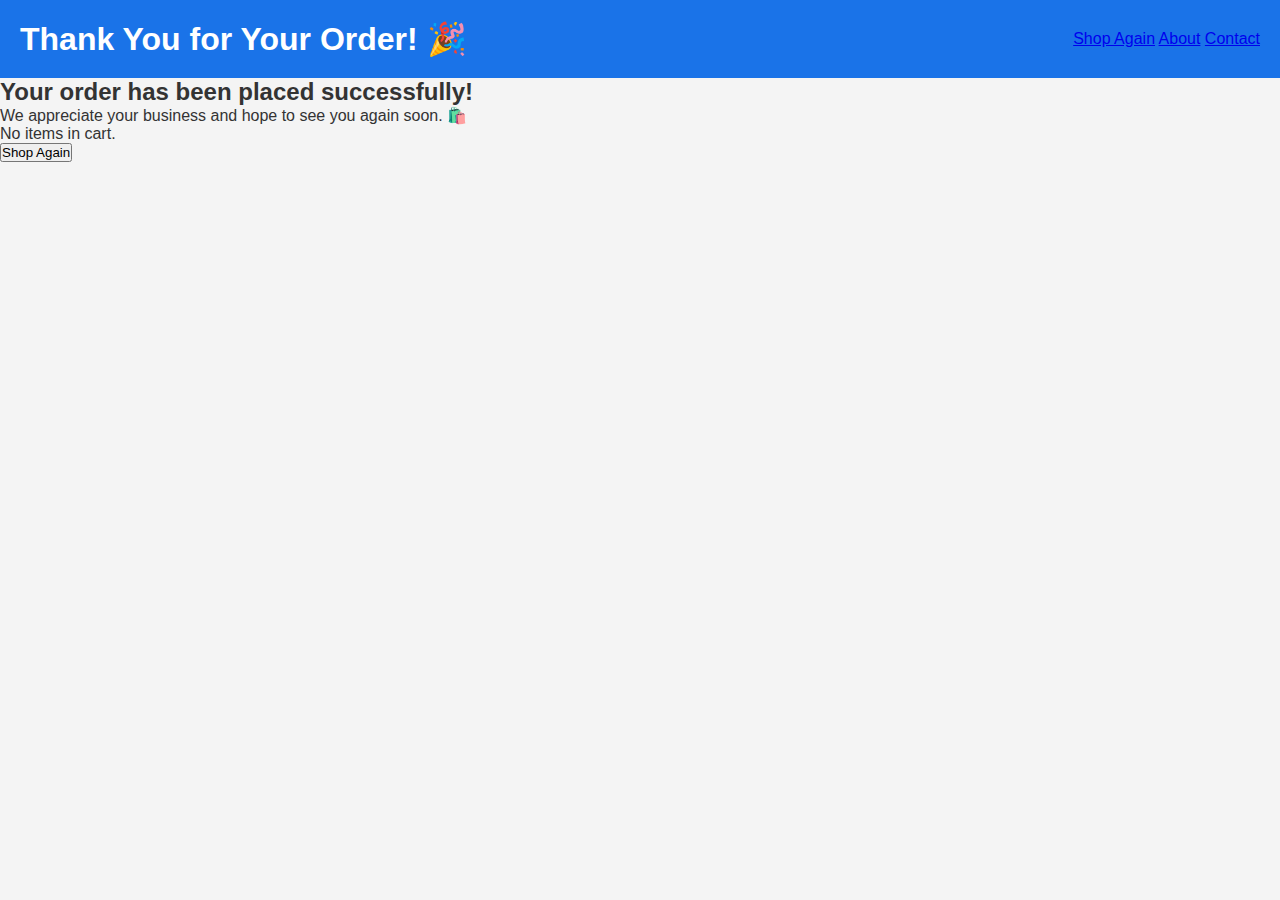
<file: confirmation.html>
<!DOCTYPE html>
<html lang="en">
<head>
  <meta charset="UTF-8" />
  <meta name="viewport" content="width=device-width, initial-scale=1.0"/>
  <title>Order Confirmation - ShopEase</title>
  <link rel="stylesheet" href="style.css" />
</head>
<body>
  <header>
    <h1>Thank You for Your Order! 🎉</h1>
    <nav>
      <a href="index.html">Shop Again</a>
      <a href="about.html">About</a>
      <a href="contact.html">Contact</a>
    </nav>
  </header>

  <section class="confirmation">
    <h2>Your order has been placed successfully!</h2>
    <p>We appreciate your business and hope to see you again soon. 🛍️</p>

    <!-- Dynamically display order details here -->
    <div id="orderDetails"></div>
    
    <button onclick="window.location.href='index.html'">Shop Again</button>
  </section>

  <script>
    window.onload = function() {
      const cart = JSON.parse(localStorage.getItem('cart')) || [];
      const orderDetailsDiv = document.getElementById('orderDetails');

      if (cart.length > 0) {
        // Display items in the cart
        const orderDetails = cart.map(item => `
          <p>${item.name} - $${item.price} x ${item.quantity}</p>
        `).join('');

        // Calculate total price
        const total = cart.reduce((total, item) => total + (item.price * item.quantity), 0).toFixed(2);

        // Add order details to the page
        orderDetailsDiv.innerHTML = `
          <h3>Your Order Details:</h3>
          ${orderDetails}
          <p><strong>Total: $${total}</strong></p>
        `;
      } else {
        orderDetailsDiv.innerHTML = `<p>No items in cart.</p>`;
      }
    };
  </script>
</body>
</html>
</file>
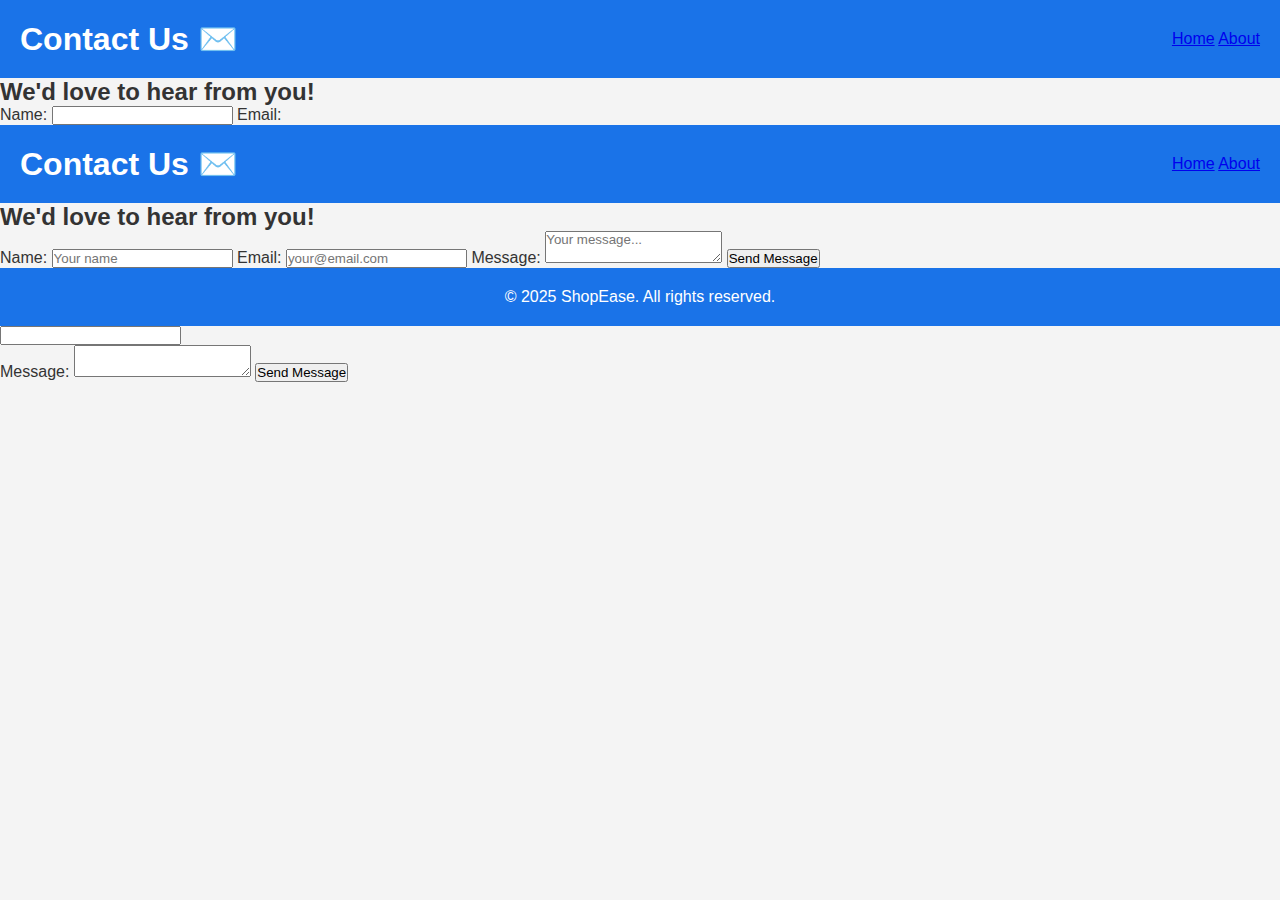
<file: contact.html>
<!-- contact.html -->
<!DOCTYPE html>
<html lang="en">
<head>
  <meta charset="UTF-8" />
  <meta name="viewport" content="width=device-width, initial-scale=1.0"/>
  <title>Contact - ShopEase</title>
  <link rel="stylesheet" href="style.css" />
</head>
<body>
  <header>
    <h1>Contact Us ✉️</h1>
    <nav>
      <a href="index.html">Home</a>
      <a href="about.html">About</a>
    </nav>
  </header>

  <section class="contact">
    <h2>We'd love to hear from you!</h2>
    <form onsubmit="handleContact(event)">
      <label>Name:
        <input type="text" required />
      </label>
      <label>Email:<!DOCTYPE html>
        <html lang="en">
        <head>
          <meta charset="UTF-8" />
          <meta name="viewport" content="width=device-width, initial-scale=1.0"/>
          <title>Contact - ShopEase</title>
          <link rel="stylesheet" href="style.css" />
        </head>
        <body>
        
          <header>
            <h1>Contact Us ✉️</h1>
            <nav>
              <a href="index.html">Home</a>
              <a href="about.html">About</a>
            </nav>
          </header>
        
          <main>
            <section class="contact">
              <h2>We'd love to hear from you!</h2>
              <form onsubmit="handleContact(event)" class="contact-form">
                <label for="name">Name:</label>
                <input type="text" id="name" name="name" required placeholder="Your name" />
        
                <label for="email">Email:</label>
                <input type="email" id="email" name="email" required placeholder="your@email.com" />
        
                <label for="message">Message:</label>
                <textarea id="message" name="message" required placeholder="Your message..."></textarea>
        
                <button type="submit">Send Message</button>
              </form>
            </section>
          </main>
        
          <footer>
            <p>&copy; 2025 ShopEase. All rights reserved.</p>
          </footer>
        
          <script>
            function handleContact(e) {
              e.preventDefault();
              alert("📬 Thanks for reaching out! We'll get back to you soon.");
              e.target.reset(); // Clear the form
            }
          </script>
        
        </body>
        </html>
        
        <input type="email" required />
      </label>
      <label>Message:
        <textarea required></textarea>
      </label>
      <button type="submit">Send Message</button>
    </form>
  </section>

  <script>
    function handleContact(e) {
      e.preventDefault();
      alert("📬 Thanks for reaching out! We'll get back to you soon.");
      e.target.reset();
    }
  </script>
</body>
</html>
</file>
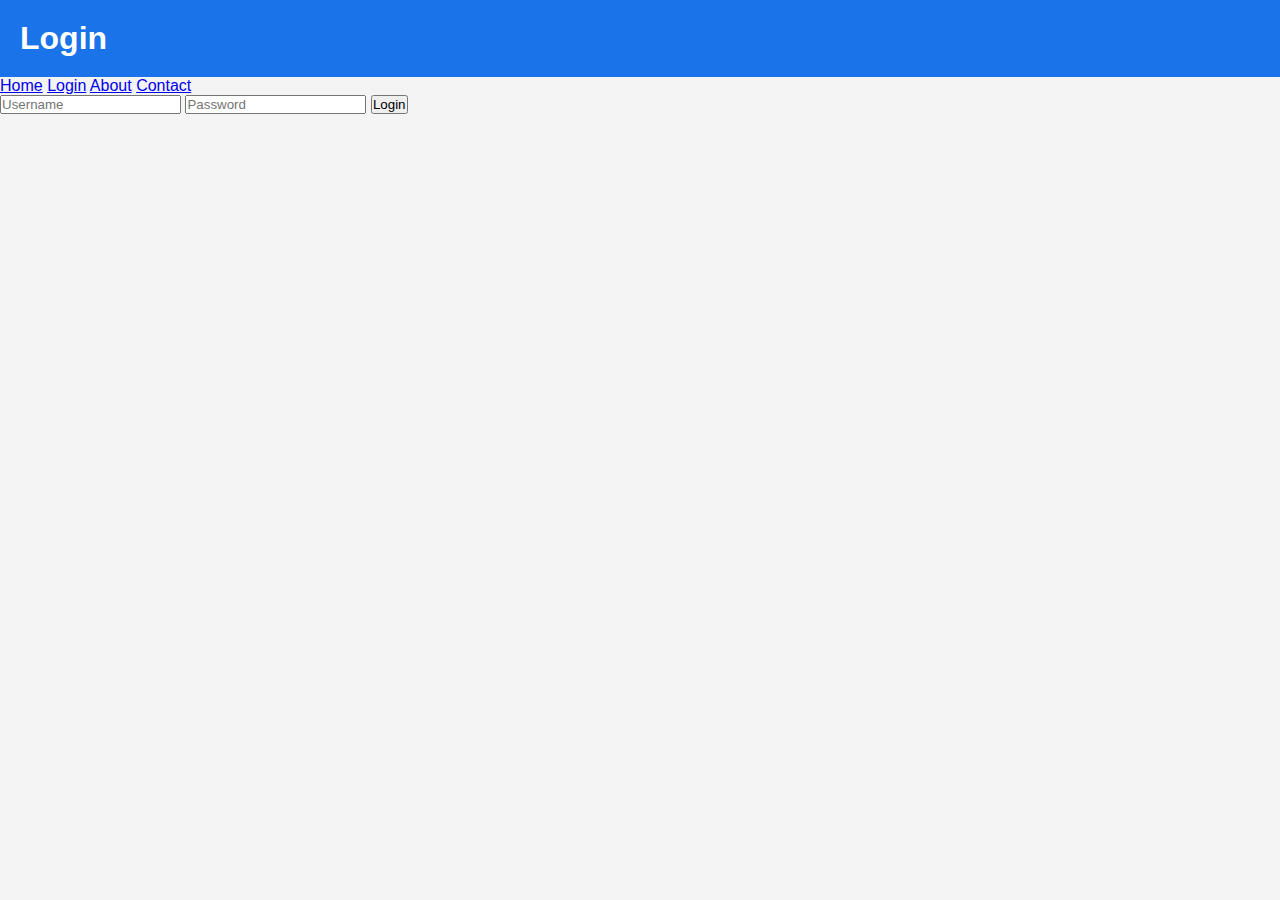
<file: login.html>
<!DOCTYPE html>
<html lang="en">
<head>
  <meta charset="UTF-8">
  <meta name="viewport" content="width=device-width, initial-scale=1.0">
  <title>Login - PWA E-Commerce</title>
  <link rel="stylesheet" href="style.css">
</head>
<body>

  <header><h1>Login</h1></header>

  <nav class="navbar">
    <a href="index.html">Home</a>
    <a href="login.html">Login</a>
    <a href="about.html">About</a>
    <a href="contact.html">Contact</a>
  </nav>

  <main>
    <form class="form-card" onsubmit="handleLogin(event)">
      <input type="text" id="username" name="username" placeholder="Username" required>
      <input type="password" id="password" name="password" placeholder="Password" required>
      <button type="submit">Login</button>
    </form>
  </main>

  <script>
    function handleLogin(e) {
      e.preventDefault();
      const username = document.getElementById('username').value.trim();
      const password = document.getElementById('password').value.trim();

      if (username && password) {
        // Simulate user login with localStorage
        localStorage.setItem('user', username);
        alert(`👋 Welcome back, ${username}!`);
        window.location.href = 'index.html'; // Redirect after login
      } else {
        alert('Please enter valid credentials.');
      }
    }
  </script>

</body>
</html>
</file>
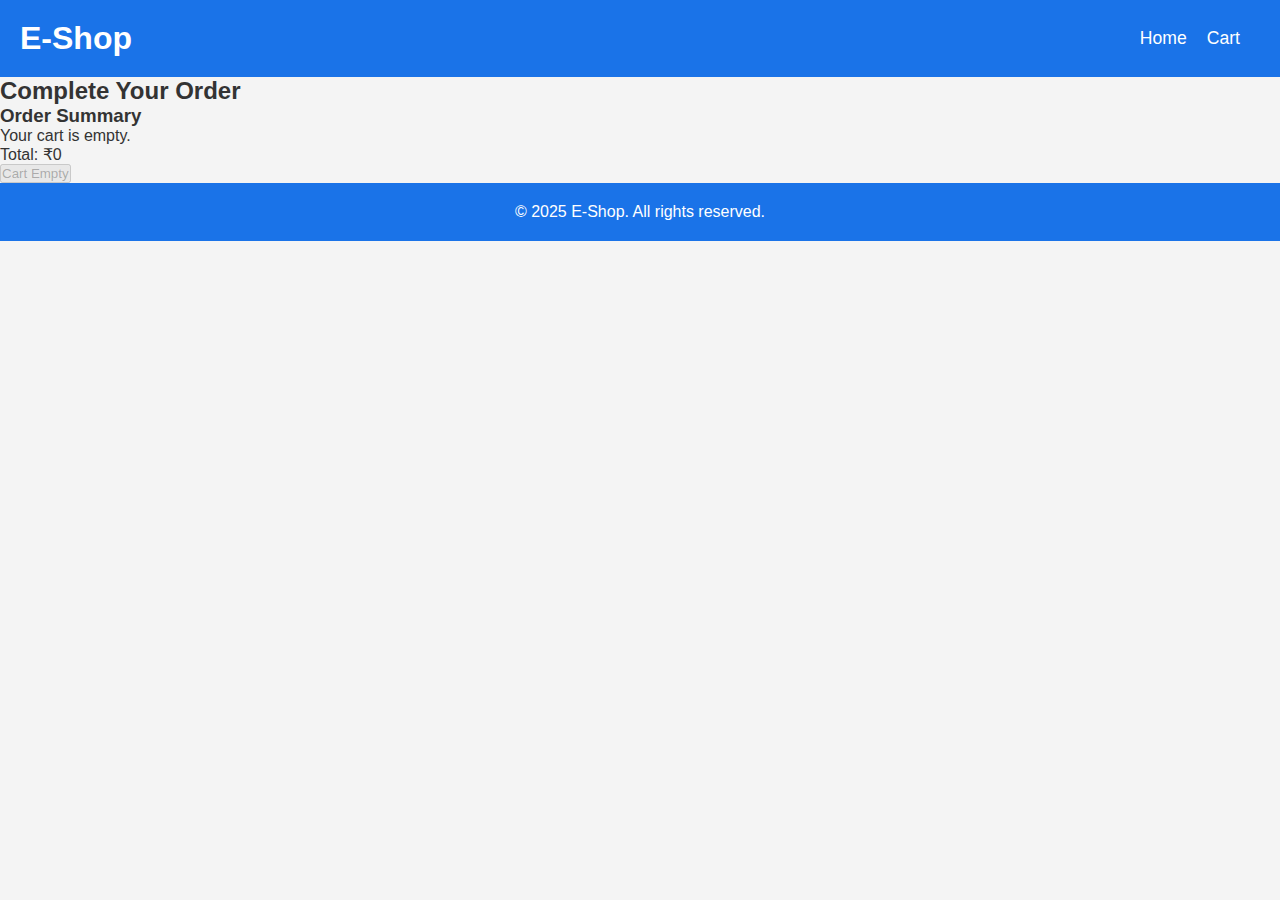
<file: payment.html>
<!DOCTYPE html>
<html lang="en">
<head>
  <meta charset="UTF-8" />
  <meta name="viewport" content="width=device-width, initial-scale=1.0"/>
  <title>Payment | E-Shop</title>
  <link rel="stylesheet" href="style.css" />
</head>
<body>

  <header>
    <h1>E-Shop</h1>
    <nav>
      <ul>
        <li><a href="index.html">Home</a></li>
        <li><a href="cart.html">Cart</a></li>
      </ul>
    </nav>
  </header>

  <main class="container">
    <h2>Complete Your Order</h2>

    <section id="order-summary">
      <h3>Order Summary</h3>
      <ul id="item-list"></ul>
      <p class="total-amount">Total: ₹<span id="total">0</span></p>
    </section>

    <button id="pay-button" onclick="confirmOrder()" aria-label="Pay Now">Pay Now</button>
  </main>

  <footer>
    <p>&copy; 2025 E-Shop. All rights reserved.</p>
  </footer>

  <script>
    const cart = JSON.parse(localStorage.getItem("cart") || "[]");
    const itemList = document.getElementById("item-list");
    const totalElement = document.getElementById("total");
    const payButton = document.getElementById("pay-button");

    let total = 0;

    if (cart.length === 0) {
      itemList.innerHTML = "<li>Your cart is empty.</li>";
      payButton.disabled = true;
      payButton.innerText = "Cart Empty";
    } else {
      cart.forEach(item => {
        const li = document.createElement("li");
        li.textContent = `${item.name} - ₹${item.price} x ${item.quantity || 1}`;
        itemList.appendChild(li);
        total += item.price * (item.quantity || 1);
      });

      totalElement.innerText = total.toFixed(2);
    }

    function confirmOrder() {
      payButton.innerText = "Processing...";
      payButton.disabled = true;

      setTimeout(() => {
        localStorage.removeItem("cart");
        window.location.href = "confirm.html";
      }, 2000);
    }
  </script>

</body>
</html>
</file>
<file: style.css>
/* Global Reset */
* {
  margin: 0;
  padding: 0;
  box-sizing: border-box;
  font-family: 'Arial', sans-serif;
}

/* Body */
body {
  background-color: #f4f4f4;
  color: #333;
  padding-left: 0; /* Remove sidebar space on mobile */
}

/* Header */
header {
  background-color: #1a73e8;
  padding: 20px;
  display: flex;
  justify-content: space-between;
  align-items: center;
  color: white;
  position: sticky; /* Make header sticky */
  top: 0; /* Stick it to the top */
  z-index: 100; /* Ensure it stays on top of other content */
  width: 100%;
}

header .logo h1 {
  font-size: 2rem;
  font-weight: bold;
}

header .search-bar input {
  padding: 10px;
  width: 300px;
  border-radius: 5px;
  border: none;
}

header .search-bar button {
  padding: 10px;
  background-color: #ffdf00;
  color: white;
  border: none;
  border-radius: 5px;
  cursor: pointer;
  transition: background-color 0.3s ease;
}

header .search-bar button:hover {
  background-color: #e6c800;
}

header nav ul {
  display: flex;
  list-style: none;
}

header nav ul li {
  margin-right: 20px;
}

header nav ul li a {
  color: white;
  text-decoration: none;
  font-size: 1.1rem;
  transition: text-decoration 0.3s ease;
}

header nav ul li a:hover {
  text-decoration: underline;
  color: #ffdf00;
}

/* Hero Section */
.hero {
  background: url('./images/background.png') no-repeat center center/cover;
  color: white;
  padding: 100px 20px;
  text-align: center;
}

.hero h2 {
  font-size: 3rem;
  margin-bottom: 20px;
}

.hero p {
  font-size: 1.5rem;
  margin-bottom: 30px;
}

.hero button {
  padding: 15px 30px;
  background-color: #ffdf00;
  color: white;
  border: none;
  border-radius: 5px;
  font-size: 1.2rem;
  cursor: pointer;
  transition: background-color 0.3s ease, transform 0.3s ease;
}

.hero button:hover {
  background-color: #e6c800;
  transform: scale(1.05);
}

/* Categories Section */
.categories {
  padding: 50px 20px;
  text-align: center;
}

.categories h3 {
  font-size: 2rem;
  margin-bottom: 30px;
}

.category-list {
  display: flex;
  justify-content: space-around;
}

.category {
  width: 30%;
  text-align: center;
}

.category img {
  width: 100%;
  border-radius: 8px;
  transition: transform 0.3s ease;
}

.category img:hover {
  transform: scale(1.1);
}

.category h4 {
  font-size: 1.3rem;
  margin-top: 15px;
}

/* Featured Products Section */
.featured-products {
  padding: 50px 20px;
  text-align: center;
}

.featured-products h3 {
  font-size: 2rem;
  margin-bottom: 30px;
}

.product-grid {
  display: grid;
  grid-template-columns: repeat(3, 1fr);
  gap: 20px;
}

.product-card {
  background-color: white;
  padding: 20px;
  border-radius: 8px;
  box-shadow: 0 4px 8px rgba(0, 0, 0, 0.1);
  transition: transform 0.3s ease, box-shadow 0.3s ease;
  text-align: center;
}

.product-card img {
  width: 100%;
  border-radius: 8px;
  margin-bottom: 15px;
  transition: transform 0.3s ease;
}

.product-card img:hover {
  transform: scale(1.1);
}

.product-card h4 {
  font-size: 1.5rem;
  margin-bottom: 10px;
}

.product-card p {
  font-size: 1.2rem;
  margin-bottom: 15px;
}

.product-card button {
  padding: 10px 20px;
  background-color: #1a73e8;
  color: white;
  border: none;
  border-radius: 5px;
  cursor: pointer;
  transition: background-color 0.3s ease, transform 0.3s ease;
}

.product-card button:hover {
  background-color: #005bb5;
  transform: translateY(-3px);
}

/* Footer */
footer {
  background-color: #1a73e8;
  color: white;
  padding: 20px;
  text-align: center;
}

/* Sidebar */
.sidebar {
  width: 250px;
  background-color: #fff;
  padding: 20px;
  box-shadow: 2px 0 8px rgba(0, 0, 0, 0.1);
  position: fixed;
  top: 0;
  left: -250px;
  height: 100%;
  transition: left 0.3s ease;
}

.sidebar.open {
  left: 0;
}

.sidebar ul {
  list-style: none;
  padding: 0;
}

.sidebar ul li {
  margin: 20px 0;
}

.sidebar ul li a {
  text-decoration: none;
  color: #333;
  font-size: 1.2rem;
  transition: color 0.3s ease;
}

.sidebar ul li a:hover {
  color: #1a73e8;
}

/* Mobile Responsiveness */
@media (max-width: 768px) {
  header {
    flex-direction: column;
    align-items: flex-start;
  }

  header .logo h1 {
    font-size: 1.5rem;
  }

  header .search-bar input {
    width: 100%;
    margin-bottom: 10px;
  }

  header .search-bar button {
    width: 100%;
    margin-top: 10px;
  }

  header nav ul {
    flex-direction: column;
    width: 100%;
  }

  header nav ul li {
    margin-bottom: 10px;
  }

  .hero {
    padding: 50px 20px;
    text-align: center;
  }

  .hero h2 {
    font-size: 2.5rem;
  }

  .hero p {
    font-size: 1.2rem;
  }

  .hero button {
    font-size: 1rem;
  }

  .categories h3 {
    font-size: 1.5rem;
  }

  .category-list {
    flex-direction: column;
  }

  .category {
    width: 100%;
    margin-bottom: 20px;
  }

  .product-grid {
    grid-template-columns: repeat(2, 1fr);
  }

  footer {
    font-size: 0.9rem;
  }

  .sidebar {
    display: none;
  }
}

@media (max-width: 480px) {
  .hero h2 {
    font-size: 2rem;
  }

  .hero p {
    font-size: 1rem;
  }

  .hero button {
    font-size: 1rem;
    padding: 10px 20px;
  }

  .product-grid {
    grid-template-columns: 1fr;
  }

  .product-card {
    padding: 15px;
  }

  .product-card img {
    max-width: 80%;
  }

  footer {
    padding: 10px;
  }
}
/* Hamburger Button (visible only on mobile) */
.hamburger {
  display: none;
  font-size: 2rem;
  cursor: pointer;
}

/* Mobile Responsiveness */
@media (max-width: 768px) {
  .hamburger {
    display: block;
    margin-left: 10px;
  }

  /* Sidebar Styles for Mobile */
  .sidebar {
    left: -250px; /* Initially hidden */
  }

  .sidebar.open {
    left: 0; /* Show sidebar when 'open' class is added */
  }
}
</file>
